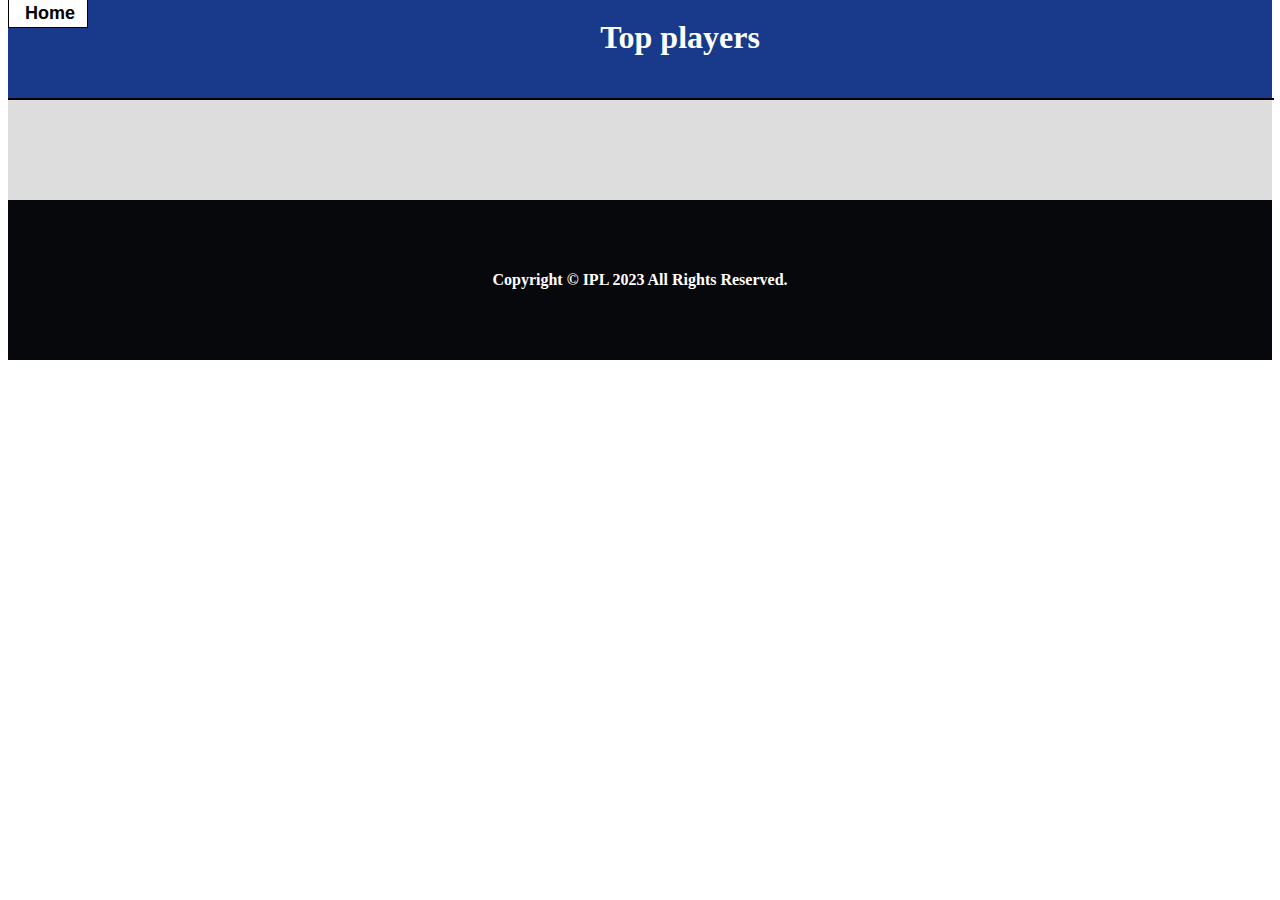
<file: grid.html>
<!DOCTYPE html>
<html lang="en">
  <head>
    <meta charset="UTF-8" />
    <meta name="viewport" content="width=device-width, initial-scale=1.0" />
    <title>Info players</title>
    <link rel="stylesheet" href="./grid.css" />
  </head>
  <body>
    <div class="header">
      <a href="index.html"><button>Home</button></a>
      <h1 id="slogan3">Top players</h1>
    </div>

    <div id="table-team"></div>

    <div id="first-main">
      <div id="container_teams" class="team-class"></div>
    </div>

    <!-- footer -->
    <footer>
      <div><h4>Copyright © IPL 2023 All Rights Reserved.</h4></div>
    </footer>

    <script src="./grid.js"></script>
  </body>
</html>
</file>
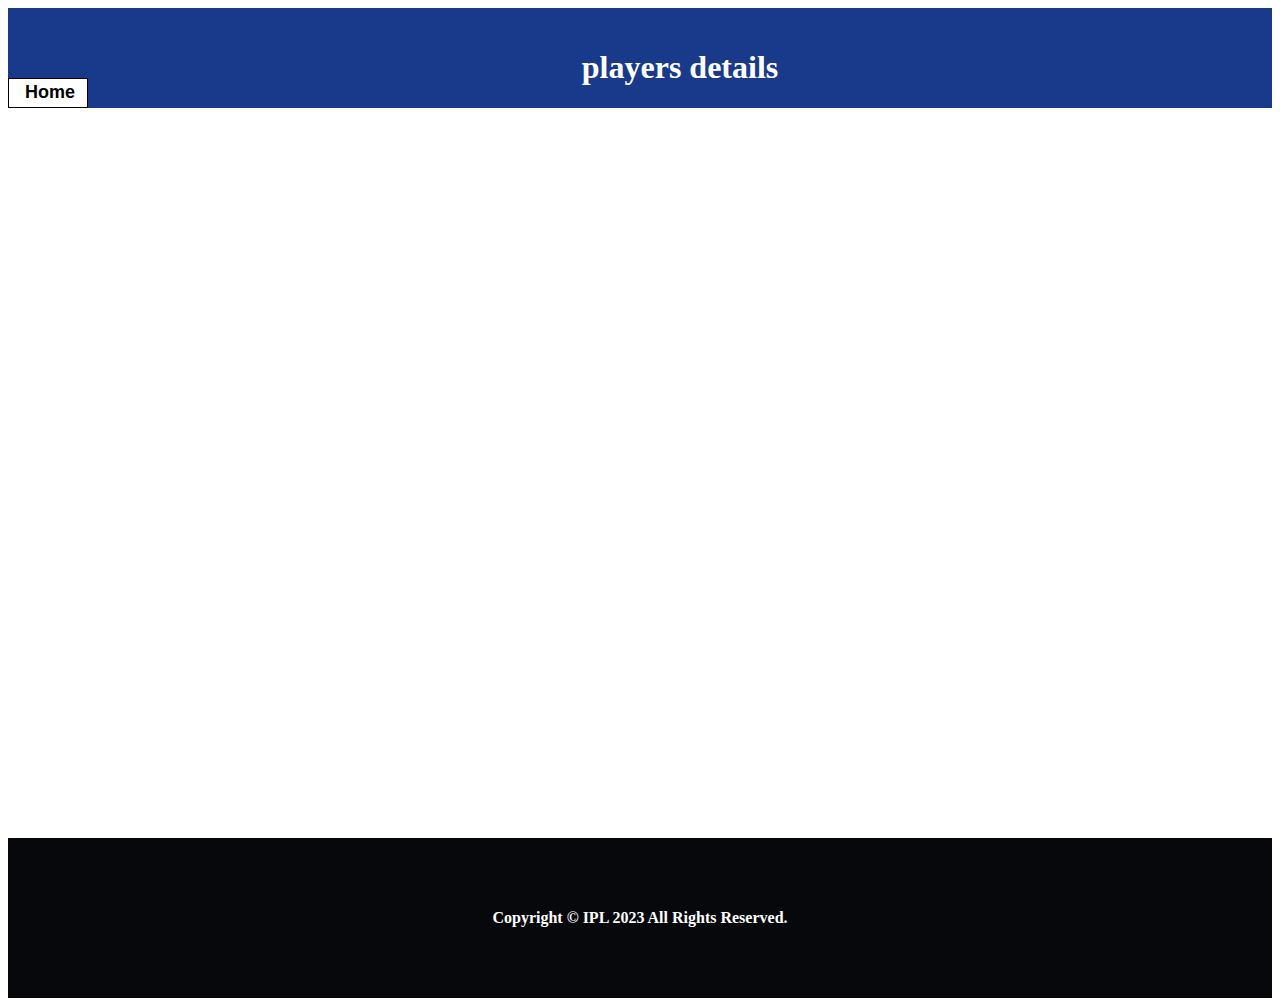
<file: playerDetails.html>
<!DOCTYPE html>
<html lang="en">
  <head>
    <meta charset="UTF-8" />
    <meta name="viewport" content="width=device-width, initial-scale=1.0" />
    <title>Player Details</title>
    <link rel="stylesheet" href="./playerDetails.css" />
  </head>
  <body>
    <div class="header">
      <a href="index.html"><button>Home</button></a>
      <h1 id="slogan4">players details</h1>
    </div>

    <div id="player-details-wrapper">
      <div id="player-details-con" class="player-detail"></div>
    </div>

    <!-- footer -->
    <footer>
      <div><h4>Copyright © IPL 2023 All Rights Reserved.</h4></div>
    </footer>

    <script src="./playerDetails.js"></script>
  </body>
</html>
</file>
<file: grid.css>
/* .header {
  display: grid;
  grid-template-columns: 1fr 8fr;
  justify-content: center;
  align-items: center;
  background-image: linear-gradient(90deg, #67229c 0%, #de354f 100%);
} */

.header {
  color: #ffffff;
  justify-content: center;
  display: flex;
  margin-top: -30px;
  padding: 20px 0;
  width: 100%;
  /* background-color: #5ea51c;
  background-image: linear-gradient(90deg, #ffcc00 0%, #de354f 100%); */
  cursor: pointer;

  background: url(https://www.iplt20.com/assets/images/header-rotate.png)
      left/contain no-repeat,
    url(https://www.iplt20.com/assets/images/header-curl-bg.svg) right/contain
      no-repeat #19398a;
}
/* button {
  width: 80px;
  padding-left: 10px;
  height: 30px;
  border: 1px solid black;
  background-color: transparent;
  cursor: pointer;
} */

.header button {
  width: 80px;
  padding-left: 10px;
  height: 30px;
  border: 1px solid black;
  background-color: transparent;
  cursor: pointer;
  background-color: #ffffff;
  font-weight: 600;
  font-size: 18px;
}
#slogan3 {
  display: inline;
  justify-content: center;
  text-align: center;
  /* display: flex; */
  /* margin-top: 70px; */
  /* padding: 20px 0; */
  width: 100%;
  /* background-color: #74ebd5; */

  cursor: pointer;
}

#table-team {
  width: 100%;
  border: 1px solid black;
}
#table-team table {
  margin-top: 10px;
  margin-bottom: 10px;
  border-radius: 10px;
  padding: 20px;
  background-color: #3ac5a2;
  background-image: linear-gradient(90deg, #a852a1 0%, #115463 100%);
}
#table-team td {
  padding-top: 5px;
  padding-bottom: 5px;
  border-radius: 5px;
}

#first-main {
  display: flex;
  justify-content: center;
  align-items: center;
  width: 100%;
}

/* card grid goes here */
#container_teams {
  background-color: #dddddd;
  display: flex;
  flex-wrap: wrap;
  width: 100%;
  justify-content: center;
  padding: 50px 10%;
}
.minibox {
  width: 23.2%;
  margin: 10px;
}
.minibox {
  margin-bottom: 60px;

  color: white;
  display: flex;
  flex-direction: column;
  align-items: center;
  justify-content: center;
  height: 370px;
  cursor: pointer;
  box-shadow: rgba(0, 0, 0, 0.3) 0px 2px 10px 0px;
  background-image: linear-gradient(rgb(28, 28, 28) 0%, rgb(11, 73, 115) 100%);
  border-radius: 5px;
}
.mn2 {
  background-image: linear-gradient(rgb(234, 26, 133) 0%, rgb(0, 29, 72) 100%);
}
.minibox:hover {
  box-shadow: rgba(0, 0, 0, 0.7) 0px 2px 10px 5px;
  margin-top: 3px !important;

  transition: 0.2s ease-in-out;
}
.mainimage {
  width: 75%;
}
#first-main {
  display: flex;
  justify-content: center;
  align-items: center;
  width: 100%;
}
#table-team td {
  border: 1px solid blueviolet;
  width: 30vw;
  padding-left: 10vw;
}
#table-team table {
  margin-left: 20vw;
}
.team-page-icon {
  width: 100px;
}
#player-details-con {
  /* display: flex; */
  width: 65%;
  height: 80vh;
  justify-content: center;
  align-items: center;
}

#new-player-det td {
  border: 1px solid black;
  width: 30vw;
  padding-left: 10vw;
}

#player_detail-img img {
  width: 35%;
  margin: 5px 0 -10px 0;
  margin-left: 19vw;
}
#player-details-wrapper {
  width: 100%;
  display: flex;
  align-items: center;
  justify-content: center;
}
footer {
  color: white;
  background-color: #07080b;
  text-align: center;

  padding: 50px;
}
</file>
<file: playerDetails.css>
#slogan4 {
  display: inline;
  justify-content: center;
  text-align: center;
  /* display: flex; */
  /* margin-top: 70px; */
  /* padding: 20px 0; */
  width: 100%;
  /* background-color: #74ebd5; */

  cursor: pointer;
}
.header {
  background: url(https://www.iplt20.com/assets/images/header-rotate.png)
      left/contain no-repeat,
    url(https://www.iplt20.com/assets/images/header-curl-bg.svg) right/contain
      no-repeat #19398a;
  color: #ffff;
  padding-top: 20px;
}

.header button {
  width: 80px;
  padding-left: 10px;
  height: 30px;
  border: 1px solid black;
  background-color: transparent;
  cursor: pointer;
  background-color: #ffffff;
  font-weight: 600;
  font-size: 18px;
}
#player_detail-img img {
  width: 35%;
  margin: 5px 0 20px 0;
  margin-left: 19vw;
}
#player-details-wrapper {
  width: 100%;
  display: flex;
  align-items: center;
  justify-content: center;
}
#new-player-det td {
  border: 1px solid black;
  width: 30vw;
  padding-left: 10vw;
  padding-top: 5px;
  padding-bottom: 5px;
  font-size: 16px;
}
#player-details-con {
  /* display: flex; */
  width: 65%;
  height: 80vh;
  justify-content: center;
  align-items: center;
}
#new-player-det {
  background-color: #19398a;
}

.header {
  width: 100%;
  display: flex;
  flex-direction: row;
  justify-content: flex-end;
  align-items: flex-end;
}
footer {
  color: white;
  background-color: #07080b;
  text-align: center;

  padding: 50px;
}
.player-detail {
  color: #ffffff;
  padding: 5px 10px;
}
</file>
